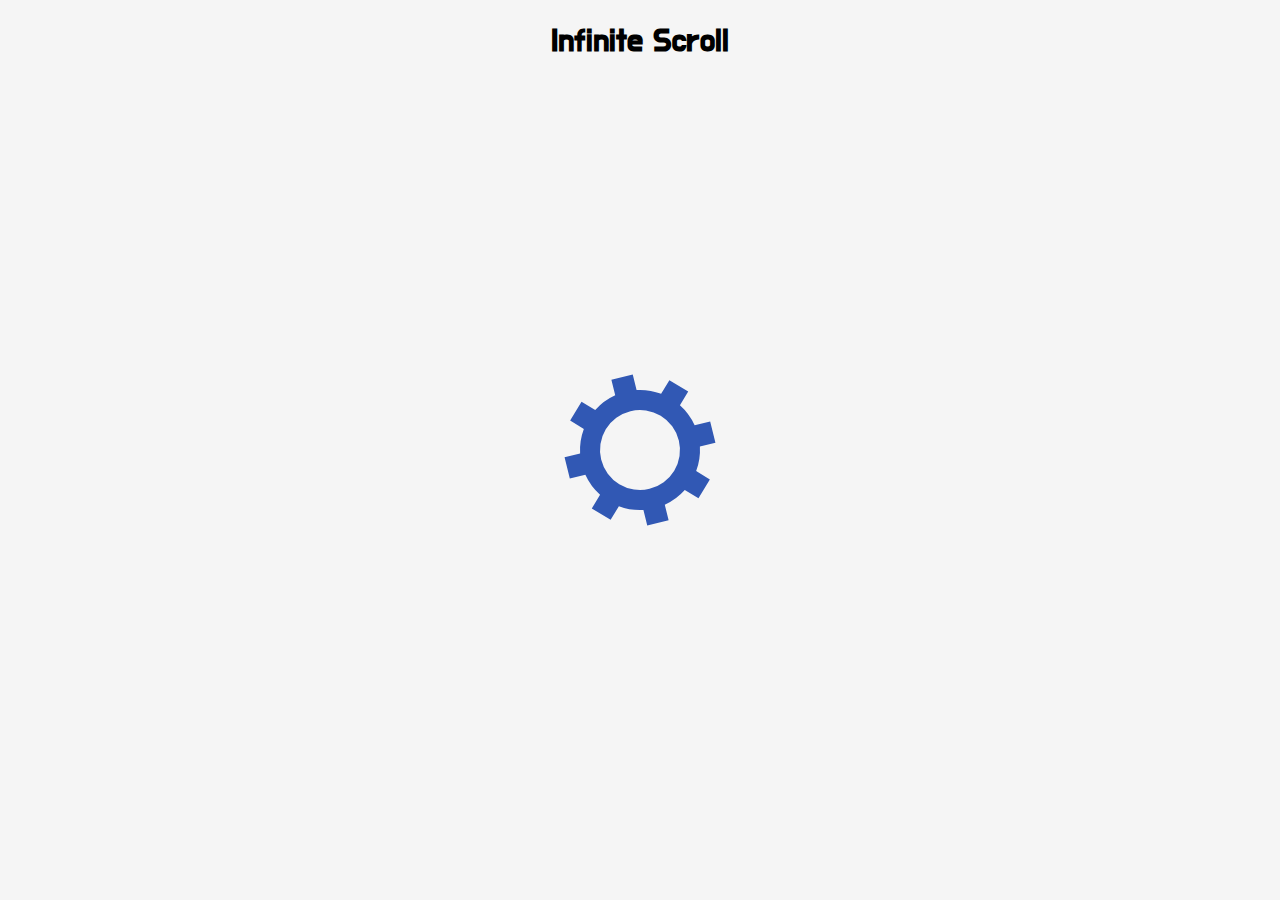
<file: index.html>
<!DOCTYPE html>
<html lang="en">

<head>
    <meta charset="UTF-8">
    <meta name="viewport" content="width=device-width, initial-scale=1.0">
    <link rel="stylesheet" href="./css/styles.css">
    <link rel="stylesheet" media="screen and (max-width:768px)" href="./css/mobile.css">
    <title>infinite</title>
</head>

<body>
    <h1>Infinite Scroll</h1>
    <!-- loader -->
    <div id="loader">
        <img src="./images/Gear-0.2s-200px.svg" alt="loader" class="loader">
    </div>
    <!-- image-container -->
    <div class="image-container"></div>
    <script src="./js/main.js"></script>
</body>

</html>
</file>
<file: css/styles.css>
@import url('https://fonts.googleapis.com/css2?family=Do+Hyeon&display=swap');

html{
    box-sizing: border-box;
}

body{
    margin: 0;
    font-family: 'Do Hyeon', sans-serif;
    background: whitesmoke;
}

h1{
    text-align: center;
}

.loader{
    position: fixed;
    top: 50%;
    left: 50%;
    transform:translate(-50%,-50%);
}

.image-container{
    margin:auto 30%;
    max-width: 900px;
    overflow: hidden;
    display: flex;
    flex-direction: column;
}

.image-container img{
    margin-bottom: 15px;
    width: 100%;
    height: 100%;
}
</file>
<file: css/mobile.css>
@media (max-width: 500px){
    
}
</file>
